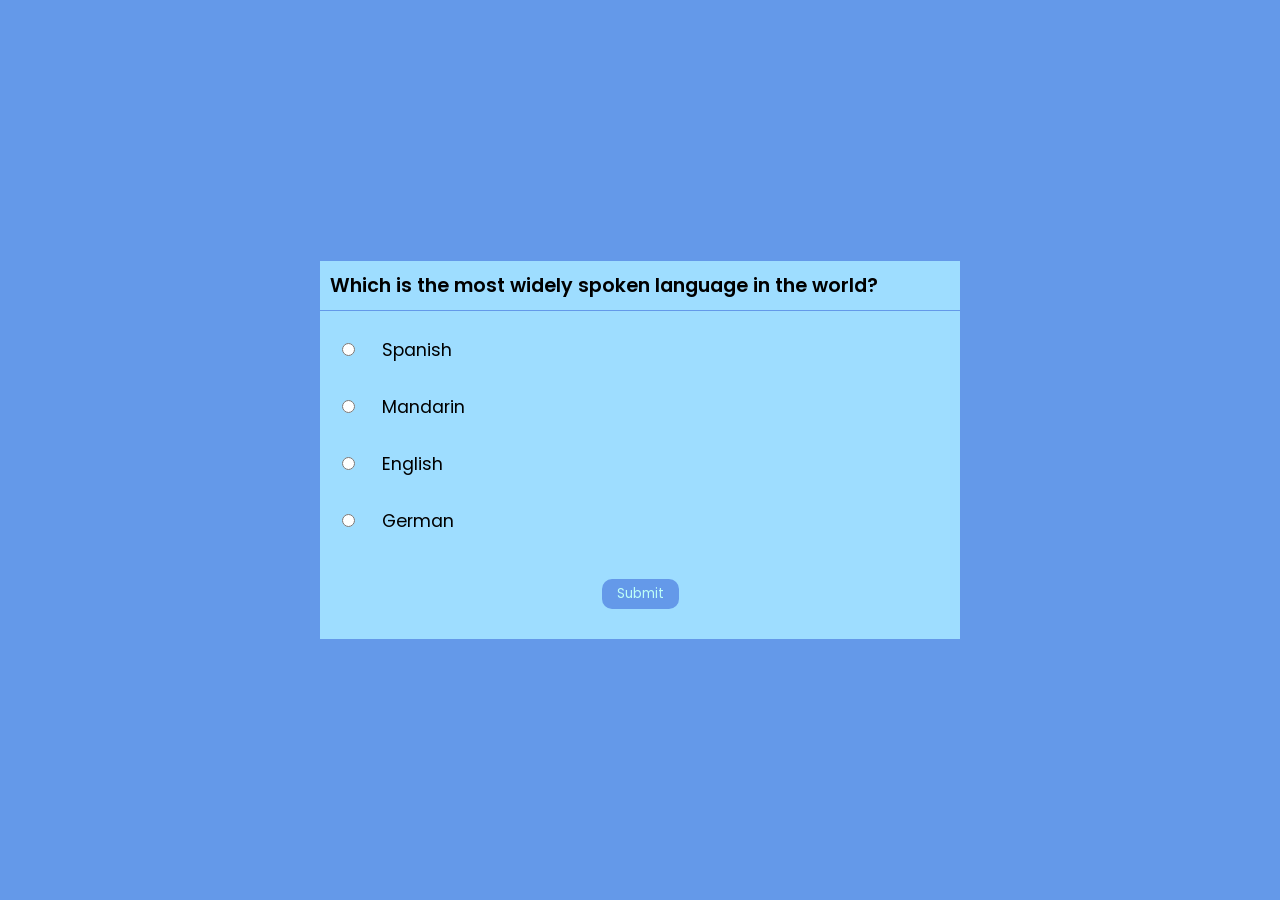
<file: quiz app/index.html>
<!DOCTYPE html>
<html lang="en">
<head>
    <meta charset="UTF-8">
    <meta name="viewport" content="width=device-width, initial-scale=1.0">
    <link rel="stylesheet" href="index.css">
    <title>Quiz App</title>
</head>
<body>
    <div id="wrapper">
        <div id="container" >
            <div id="question">
                <p id="que">Lorem ipsum, dolor sit amet consectetur adipisicing elit. Accusamus, porro!</p>
            </div>
            <div id="option">
                <input type="radio" name="opt" id="1" value="a">
                <label for="1" id="opt1">option 1</label><br>  
                <input type="radio" name="opt" id="2" value="b">
                <label for="2" id="opt2">option 2</label><br> 
                <input type="radio" name="opt" id="3" value="c">
                <label for="3" id="opt3">option 3</label><br> 
                <input type="radio" name="opt" id="4" value="d">
                <label for="4" id="opt4">option 4</label><br> 
            </div>
            <div id="btn">
                <button id="sub">Submit</button>
            </div>
        </div>
        <div id="score">
            <div id="box"  class="hide">
                <p>Your Score</p>
                <p>You have Socred <span id="total">1</span> out of 6</p>
                <button id="start">Start</button>
            </div>
        </div>
    </div>
   
    <script src="index.js"></script>
</body>
</html>
</file>
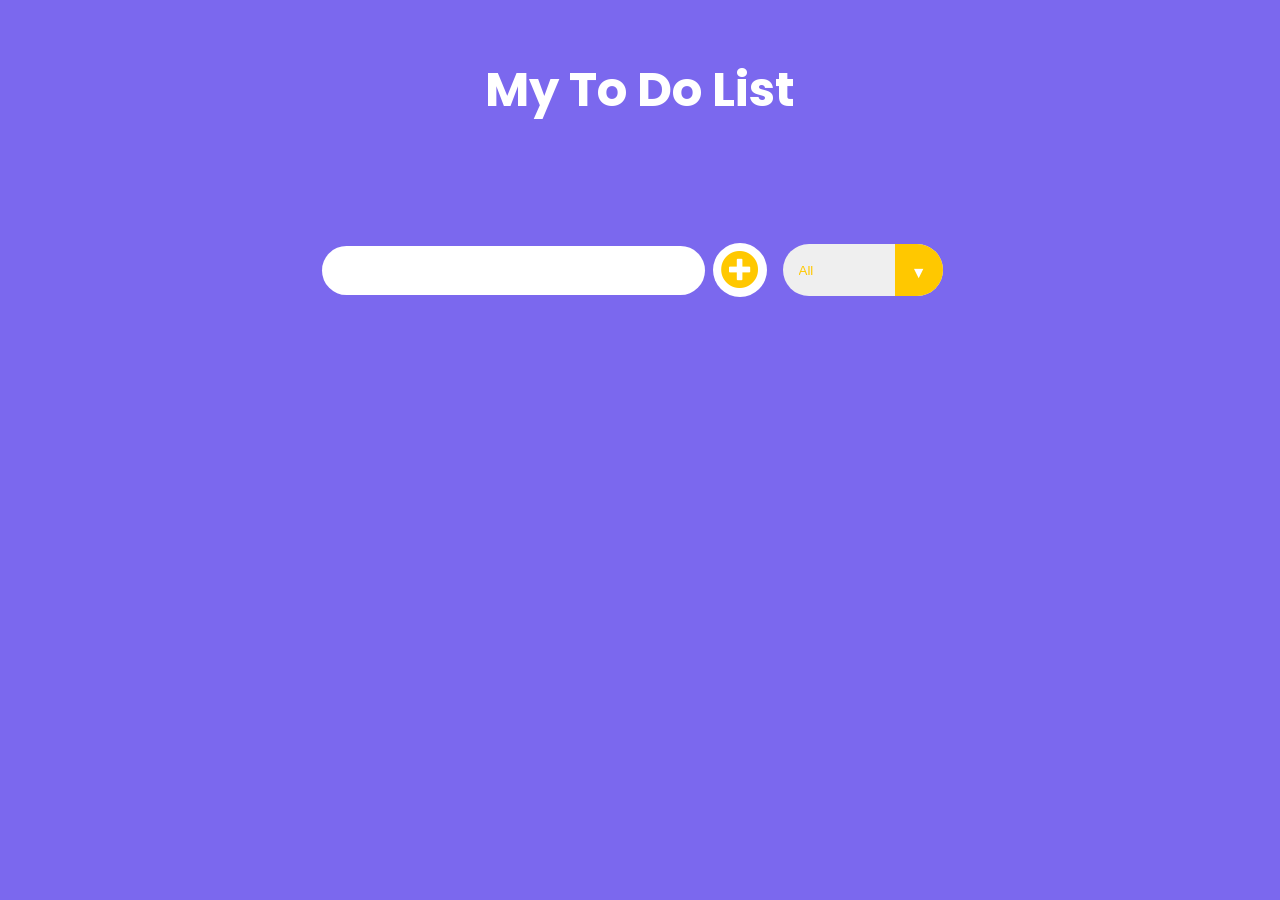
<file: todo list/index.html>
<!DOCTYPE html>
<html lang="en">
<head>
    <meta charset="UTF-8">
    <meta http-equiv="X-UA-Compatible" content="IE=edge">
    <meta name="viewport" content="width=device-width, initial-scale=1.0">
    <!-- Google Fonts -->
    <link rel="preconnect" href="https://fonts.googleapis.com">
    <link rel="preconnect" href="https://fonts.gstatic.com" crossorigin>
    <link href="https://fonts.googleapis.com/css2?family=Poppins&display=swap" rel="stylesheet">
    <!-- Font Awesome cdn css -->
    <link rel="stylesheet" href="https://cdnjs.cloudflare.com/ajax/libs/font-awesome/5.15.3/css/all.min.css" integrity="sha512-iBBXm8fW90+nuLcSKlbmrPcLa0OT92xO1BIsZ+ywDWZCvqsWgccV3gFoRBv0z+8dLJgyAHIhR35VZc2oM/gI1w==" crossorigin="anonymous" referrerpolicy="no-referrer" />
    <link rel="stylesheet" href="index.css">
    <title>To Do List</title>
</head>
<body>

    <header>
        <h1>My To Do List</h1>
    </header>
    <form action="">
        <input type="text" class="todo-input">
        <button class="todo-button" type="submit">
            <i class="fas fa-plus-circle fa-lg"></i>
        </button>
        <div class="select">
            <select name="todos" class="filter-todo">
                <option value="all">All</option>
                <option value="completed">Completed</option>
                <option value="incomplete">Incomplete</option>
            </select>
        </div>
    </form>

    <div class="todo-container">
        <ul class="todo-list"></ul>
    </div>

    <script src="index.js"></script>
    
</body>
</html>
</file>
<file: quiz app/index.css>
@import url('https://fonts.googleapis.com/css2?family=Clicker+Script&family=Gothic+A1:wght@500&family=Poppins:ital,wght@0,200;0,300;0,400;0,500;0,600;0,900;1,500&family=Ubuntu:wght@500;700&display=swap');
*{
    margin: 0;
    padding: 0;
    box-sizing: border-box;
    overflow: hidden;
}

.hide{
    display: none;
}
body{

    background-color: #6499E9;
}

#wrapper{
    display: flex;
    justify-content: center;
    align-items: center;
    width: 100vw;
    height: 100vh;
    flex-direction: column;
}

#container{
    background-color: #9EDDFF;
    width: 50vw;
    /* height: 50vh; */
}

#question{
  padding-left: 10px;
    border-bottom: 1px solid #6499E9;
    margin-top: 10px;
    margin-bottom: 10px;
    padding-bottom: 10px;
    font-size: 1.2rem;
    font-family: 'Poppins';
    font-weight: 600;
}

#option{
    font-size: 1.1rem;
    font-family: 'Poppins';
    
}

#option input{
    margin: 22px;
}

#btn{
display: flex;
justify-content: center;
align-items: center;
margin: 30px;
padding-left: 10px;
padding-right: 10px;
border: none;
border-radius: 10px;
}

#sub{
    background-color: #6499E9;
    color: #BEFFF7;
  padding: 5px;
  padding-left: 15px;
  padding-right: 15px;
  font-family: 'Poppins';
  cursor: pointer;
  border: none;
border-radius: 10px;
}

#score{
    position: relative;
    /* left: -13px; */
    /* top: -22px; */
    display: flex;
    align-items: center;
    justify-content: centerS;
}

#box{
    border-radius: 10px;
    background-color: #A6F6FF;
    padding: 40px;
    font-family: 'Poppins';
    color: #6499E9;
}
#box p{
    margin-bottom: 10px;
    font-weight: 600;
    
}
#start{
    background-color: #6499E9;
    color: #BEFFF7;
    cursor: pointer;
    padding: 10px;
    padding-left: 15px;
    padding-right: 15px;
    border-radius: 10px;
    border: none;
    font-family: 'Poppins';
    font-weight: 500;

}

@media(max-width: 600px){
    #option {
        font-size: 0.8rem;
        font-weight: 500;
        
    }

    #question {
        font-size: 1rem;
    }
}

@media(max-width: 460px){
    #option {
        font-size: 0.6rem;
        font-weight: 500;
        
    }

    #question {
        font-size: 0.8rem;
    }

    #box{
     font-size: 0.9rem;
        padding: 30px;}
        #sub{
            font-size: 0.7rem;
            /* padding: 2px; */
            padding-left: 12px;
            padding-right: 12px;
        }

        
#start{
    font-size: 0.7rem;
    padding: 5px;
    padding-left: 10px;
    padding-right: 10px;
}
}
</file>
<file: todo list/index.css>
* {
    margin: 0;
    padding: 0;
    box-sizing: border-box;
}

body {
    background-color: mediumslateblue;
    color: white;
    font-family: "Poppins", sans-serif;
    min-height: 100vh;
}

header {
    font-size: 1.5rem;
}

header, 
form {
    min-height: 20vh;
    display: flex;
    justify-content: center;
    align-items: center;
}

form input, 
form button {
    padding: 0.5rem;
    padding-left: 1rem;
    font-size: 1.8rem;
    border: none;
    background: white;
    border-radius: 2rem;
}

form button {
    color: rgb(255, 200, 0);
    background: white;
    cursor: pointer;
    transition: all 0.3 ease;
    margin-left: 0.5rem;
}

form button:hover {
    color: white;
    background: rgb(255, 200, 0);
}

.fa-plus-circle {
    margin-top: 0.3rem;
    margin-left: -8px;
}

.todo-container {
    display: flex;
    justify-content: center;
    align-items: center;
}

.todo-list {
    min-width: 30%;
    list-style: none;
}

.todo {
    margin: 0.5rem;
    padding-left: 0.5rem;
    background: white;
    color: black;
    font-size: 1.5rem;
    display: flex;
    justify-content: space-between;
    align-items: center;
    transition: 0.5s;
    border-radius: 2rem;
}

.todo li {
    flex: 1;
}

.trash-btn, 
.complete-btn {
    color: white;
    border: none;
    padding: 1rem;
    cursor: pointer;
    font-size: 1.5rem;
}

.complete-btn {
    background: rgb(255, 200, 0);
}

.trash-btn {
    border-top-right-radius: 1.75rem;
    border-bottom-right-radius: 1.75rem;
    background: rgb(171, 171, 171);
}

.todo-item {
    padding: 0rem 0.5rem;
}

.fa-trash, 
.fa-check-circle {
    pointer-events: none;
}

.completed {
    text-decoration: line-through;
    opacity: 0.5;
}

.slide {
    transform: translateX(10rem);
    opacity: 0;
}

select {
    -webkit-appearance: none;
    -moz-appearance: none;
    appearance: none;
    outline: none;
    border: none;
}

.select {
    margin: 1rem;
    position: relative;
    overflow: hidden;
    border-radius: 50px;
}

select {
    color:rgb(255, 200, 0);
    width: 10rem;
    height: 3.2rem;
    cursor: pointer;
    padding: 1rem;
}

.select::after {
    content: "\25BC";
    position: absolute;
    background:rgb(255, 200, 0);
    top: 0;
    right: 0;
    padding: 1rem;
    pointer-events: none;
    transition: all 0.3s ease;
}

.select::hover::after {
    background: white;
    color: rgb(255, 200, 0);
}
</file>
